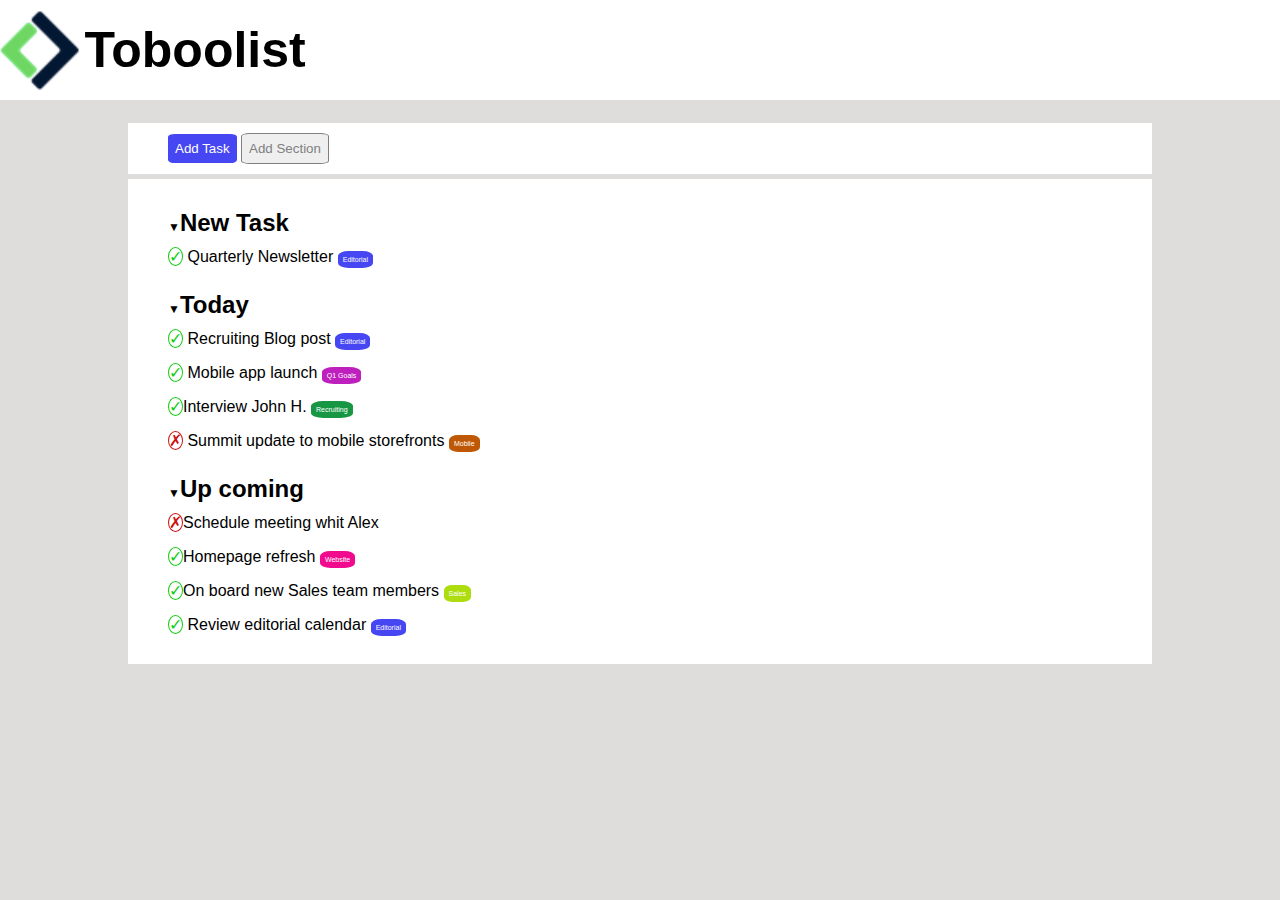
<file: index.html>
<!DOCTYPE html>
<html lang="en">
<head>
    <meta charset="UTF-8">
    <meta http-equiv="X-UA-Compatible" content="IE=edge">
    <meta name="viewport" content="width= , initial-scale=1.0">
    <link rel="stylesheet" href="css/style.css">
    <title>Toboolist</title>
</head>
<body>
    <!--Title-->
    <header>
        <img id="logo" src="img/Logo.png" alt="logo">
        <h1 id="logotext" >Toboolist</h1>
    </header>
    <br>
    
    <!--Add Task Add Section-->
    <div id="addgeneral" >
        <aside>
            <input id="addtask" type="submit" value="Add Task">
            <input id="addsection" type="submit" value="Add Section">
        </aside>
    </div>
        
        <!--Main-->
    <div id="general">          
        <main>

            <!--Section New Task--> 
            <section>
                <h2><span id="arrow">&#9660</span>New Task</h2>
                <div><span class="check">&#10003</span> Quarterly Newsletter <span class="edit">Editorial</span>
                </div>                
            </section>
            
            <!--Section Today-->            
            <section>
                <h2><span id="arrow">&#9660</span>Today</h2>
                <div><span class="check">&#10003</span> Recruiting Blog post <span class="edit">Editorial</span>
                </div> 
                
                <div><span class="check">&#10003</span> Mobile app launch <span class="Q1">Q1 Goals</span>
                </div>  

                <div><span class="check">&#10003</span>Interview John H. <span class="recruiting">Recruiting</span>
                </div>  

                <div><span class="notcheck">&#10007</span> Summit update to mobile storefronts <span class="mobile">Mobile</span>
                </div>  
            </section>
            
            <!--Section Upcoming-->
            <section>
                <h2><span id="arrow">&#9660</span>Up coming</h2>
                <div><span class="notcheck">&#10007</span>Schedule meeting whit Alex</div>  
                
                
                <div><span class="check">&#10003</span>Homepage refresh <span class="website">Website</span>
                </div>  

                
                <div><span class="check">&#10003</span>On board new Sales team members <span class="sales">Sales</span>
                </div>  

                
                <div><span class="check">&#10003</span> Review editorial calendar <span class="edit">Editorial</span>
                </div>  
            </section>
            
        </main>
    </div>
        
</body>
</html>
</file>
<file: css/style.css>
/*general rules*/
*{
    margin: 0;
    padding: 0;
    box-sizing: border-box;
    font-family:Arial, Helvetica, sans-serif
}

/*Body color*/
body{
    background-color: rgb(223, 220, 220);
}

/* Logo */
header{
    background-color: white;
}

/* Title */
#logo{
    height: 100px;
    width: auto;
    display: inline-block;
    vertical-align: middle;
    padding-top: 10px;
    padding-bottom: 10px;
}

#logotext{
    font-size: 50px;
    display: inline-block;
    vertical-align: middle;
}

/* Add Rules */
#addgeneral{
    background-color: white;
    width:80%;
    margin: 5px auto;
    padding-left: 40px;
    padding-top: 10px;
    padding-bottom: 10px;
}

#addtask{
    background-color: rgba(41, 41, 240, 0.867);
    color: white;
    border: 0;
    padding: 7px;
    border-radius: 10%;
}

#addsection{
    color: gray;
    border: solid 1px gray;
    padding: 7px;
    border-radius: 10%;
}

/* Main general rules */
#general{
    background-color: white;
    width:80%;
    margin: 5px auto;
    padding-top: 20px;
    padding-left: 40px;
}

h2{
    padding-top: 10px;
    padding-bottom: 10px;
}

div{
    padding-bottom: 15px;
}


/* Section New Task */
#arrow{
    font-size: 50%;
}

.check{
    color:rgb(17, 205, 17) ;
    border: solid 1px;
    border-color: rgb(17, 205, 17);
    border-radius: 100%;   
}

.notcheck{
    color:rgb(205, 17, 17);
    border: solid 1px;
    border-color: rgb(205, 17, 17);
    border-radius: 100%;
}

.edit{
    background-color: rgba(41, 41, 240, 0.867);
    color: white;
    font-size: 7px;
    padding: 5px 5px;    
    border-radius: 30%
}

/*Section Today*/
.Q1{
    background-color: rgb(190, 32, 190);
    color: white;
    font-size: 7px;
    padding: 5px 5px;    
    border-radius: 30%
}

.recruiting{
    background-color: rgb(23, 151, 68);
    color: white;
    font-size: 7px;
    padding: 5px 5px;    
    border-radius: 30%;
}

.mobile{
    background-color: rgb(190, 88, 4);
    color: white;
    font-size: 7px;
    padding: 5px 5px;    
    border-radius: 30%;
}

.website{
    background-color: rgb(241, 10, 141);
    color: white;
    font-size: 7px;
    padding: 5px 5px;    
    border-radius: 30%;
}

.sales{
    background-color: rgb(173, 221, 15);
    color: white;
    font-size: 7px;
    padding: 5px 5px;    
    border-radius: 30%;
}
</file>
